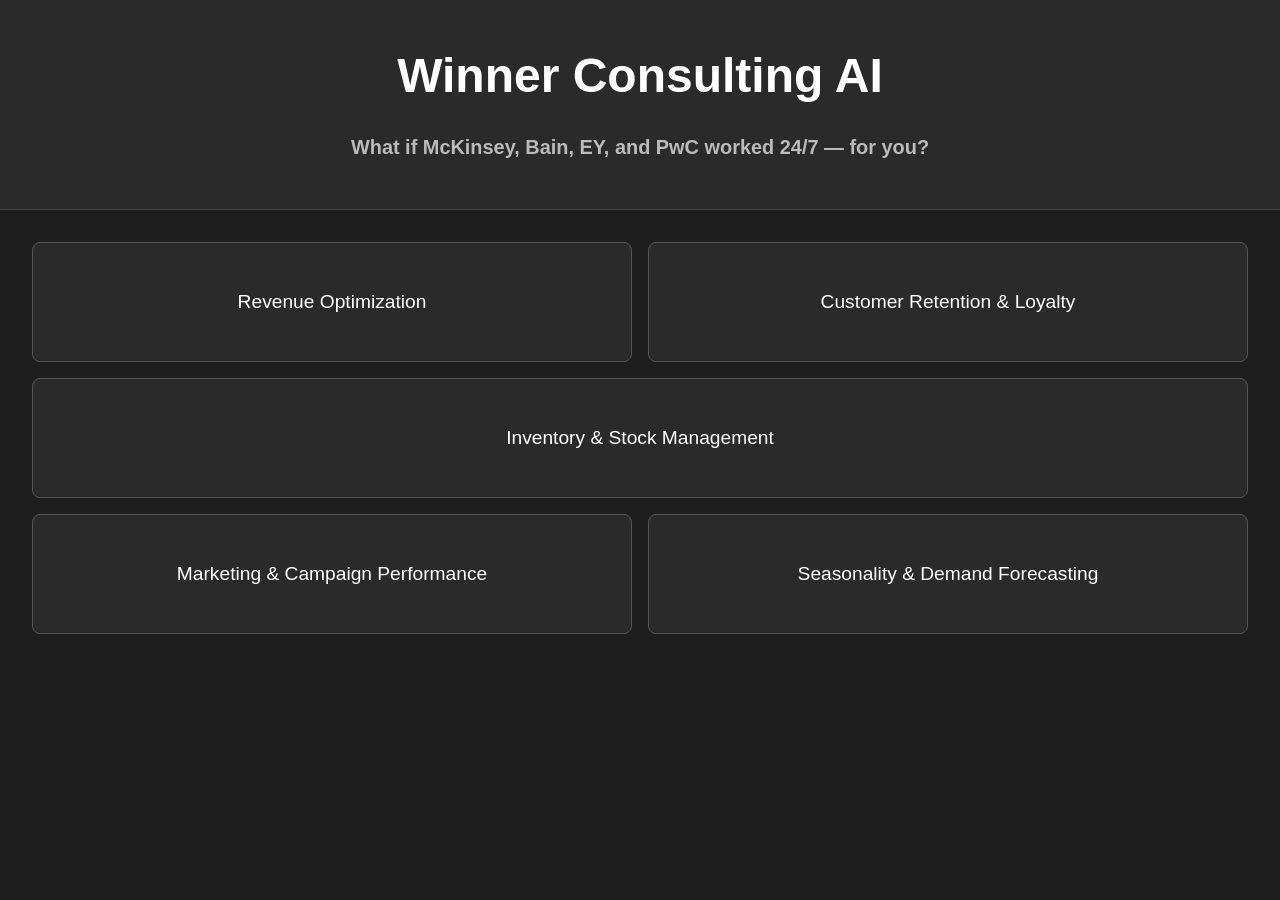
<file: static/index.html>
<!DOCTYPE html>
<html lang="en">
<head>
  <meta charset="UTF-8" />
  <meta name="viewport" content="width=device-width, initial-scale=1.0" />
  <title>Winner Consulting AI</title>

  <link rel="stylesheet" href="/static/styles.css">
  <script defer src="/static/script.js"></script>
</head>
<body class="preload">
  <header class="headline">
    <h1>Winner Consulting AI</h1>
    <h5 class="tagline">What if McKinsey, Bain, EY, and PwC worked 24/7 — for you?</h5>
  </header>

  <!-- Just the tiles -->
  <main class="use-cases landing">
    <div class="use-case" data-usecase="Revenue Optimization"
         data-info="Helps optimize your revenue using advanced visualizations and inference.">
      <span>Revenue Optimization</span>
    </div>
    <div class="use-case" data-usecase="Customer Retention"
         data-info="Helps improve customer retention and provides recommendations."><span>Customer Retention & Loyalty</span></div>
    <div class="use-case" data-usecase="Inventory and Stock Management"
         data-info="Provides suggestions to improve Inventory management."><span>Inventory & Stock Management</span></div>
    <div class="use-case" data-usecase="Marketing and Campaign Performance"
         data-info="Optimizes marketing strategies for more success"><span>Marketing & Campaign Performance</span></div>
    <div class="use-case" data-usecase="Seasonality and Demand Forecasting"
         data-info="Forecasts seasonal demand using historical data"><span>Seasonality & Demand Forecasting</span></div>
  </main>
</body>
</html>
</file>
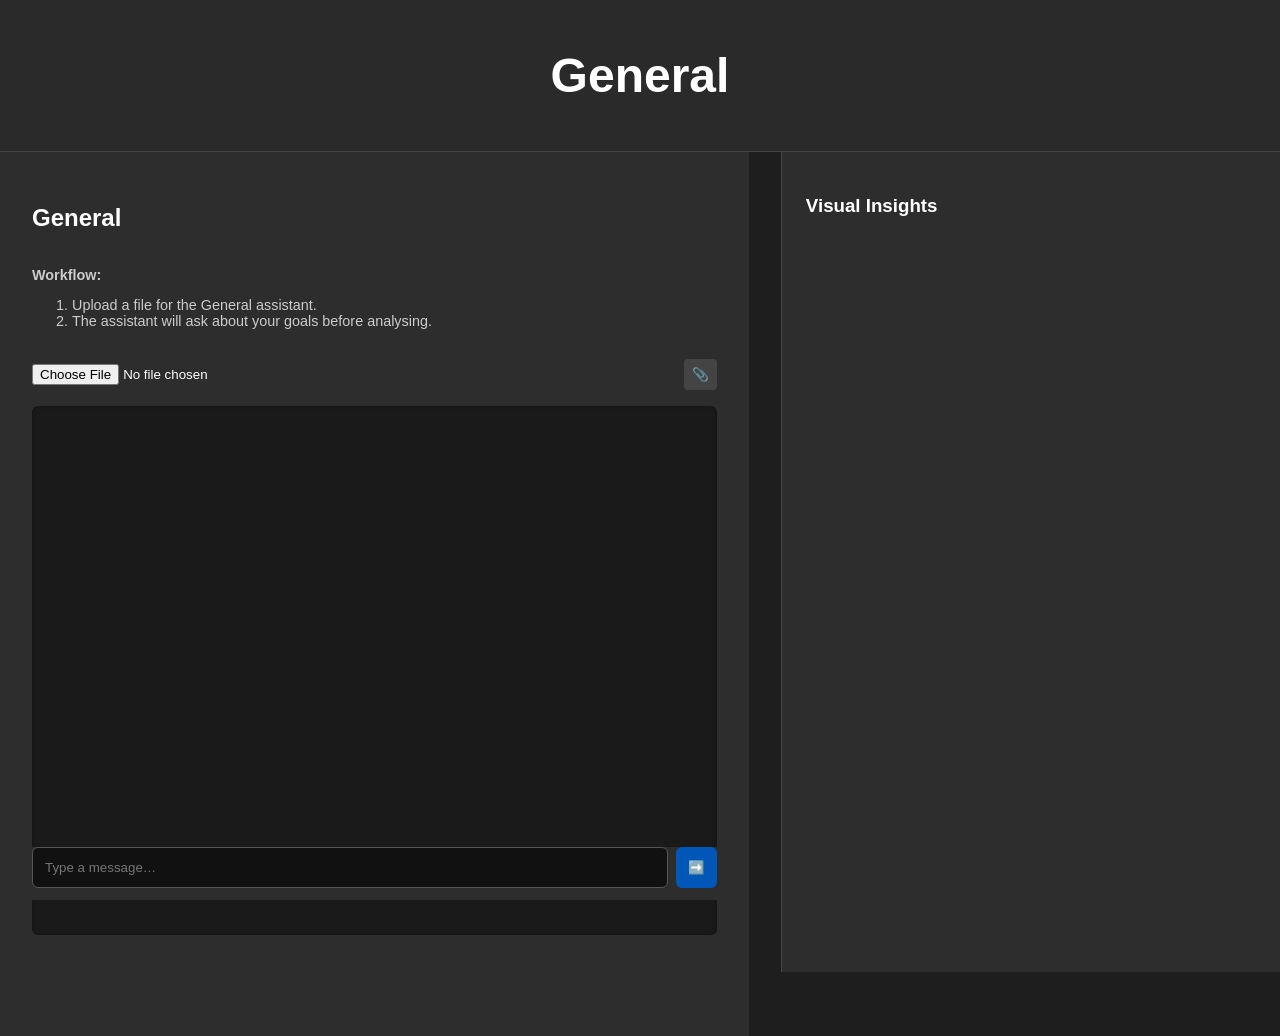
<file: static/chat.html>
<!DOCTYPE html>
<html lang="en">
<head>
  <meta charset="UTF-8" />
  <meta name="viewport" content="width=device-width, initial-scale=1.0"/>
  <title>ConsultBot</title>

  <link rel="stylesheet" href="/static/styles.css">
  <script defer src="/static/script.js"></script>
</head>
<body>
  <header class="headline">
    <h1 id="uc-header">ConsultBot</h1>
  </header>

  <main class="main-grid">
    <!-- full-width chatbot panel -->
    <aside class="chatbot-panel">
      <!-- prompt engineering banner -->
      <h2 id="uc-subhead"></h2>

      <div class="placeholder-tips">
        <p><strong>Workflow:</strong></p>
        <ol>
          <li>Upload a file for the <span id="uc-flow"></span> assistant.</li>
          <li>The assistant will ask about your goals before analysing.</li>
        </ol>
      </div>

      <!-- UPLOAD -->
      <form id="uploadForm" class="upload-form">
        <input type="file" id="fileInput" />
        <button type="submit" title="Upload File">📎</button>
      </form>
      <div id="uploadStatus"></div>

      <!-- CHAT -->
      <div id="chatWindow" class="chat-window"></div>

      <form id="chatForm" class="chat-form">
        <input type="text" id="chatInput" placeholder="Type a message…" autocomplete="off" />
        <button type="submit" title="Send Message">➡️</button>
      </form>
    </aside>

    <aside class="insights-panel">
        <h3>Visual Insights</h3>
        <div id="chartsPanel" class="charts-container"></div>
    </aside>
  </main>
</body>
</html>
</file>
<file: static/styles.css>
body {
  margin: 0;
  font-family: "Segoe UI", sans-serif;
  background-color: #1e1e1e;
  color: white;
}

.headline {
  background-color: #2a2a2a;
  padding: 1rem 2rem;
  font-size: 1.5rem;
  text-align: center;
  border-bottom: 1px solid #444;
}

.main-grid {
  display: grid;
  grid-template-columns: 3fr 2fr;   
  gap: 2rem;
  height: calc(100vh - 80px);      
}

.use-cases {
  display: grid;
  grid-template-columns: repeat(2, 1fr);
  grid-auto-rows: 120px;
  gap: 1rem;
  padding: 2rem;
}

.use-cases .use-case:nth-child(3) {
  grid-column: span 2;
}

.use-case {
  background-color: #2a2a2a;
  border: 1px solid #555;
  border-radius: 8px;
  position: relative;
  overflow: hidden;
  cursor: pointer;
  transition: background 0.3s;
  display: flex;
  align-items: center;
  justify-content: center;
  flex-direction: column;
  padding: 1rem;
  font-size: 1.2rem;

  opacity: 0;
  transform: scale(0.8);
  animation-duration: 0.8s;
  animation-fill-mode: forwards;
}

.use-case span {
  display: block;
  transition: transform 0.3s ease;
}

.use-case:hover {
  background-color: #082c06;
}

.use-case:hover span {
  transform: translateY(-1.2rem);
}

.use-case::after {
  content: attr(data-info);
  position: absolute;
  bottom: 1rem;
  left: 50%;
  transform: translateX(-50%);
  font-size: 0.9rem;
  color: #ccc;
  opacity: 0;
  transition: opacity 0.3s;
  text-align: center;
  max-width: 90%;
  line-height: 1.3;
}

.use-case:hover::after {
  opacity: 1;
}

.chatbot-panel {
  background-color: #2d2d2d;
  padding: 2rem;
  display: flex;
  flex-direction: column;
  height:100%;
}

.placeholder-tips {
  font-size: 0.9rem;
  margin-bottom: 1rem;
  color: #ccc;
}

.upload-form {
  display: flex;
  align-items: center;
  gap: 0.5rem;
  margin-bottom: 1rem;
}

.upload-form input[type="file"] {
  flex-grow: 1;
}

.upload-form button {
  background: #444;
  color: white;
  border: none;
  padding: 0.5rem;
  border-radius: 4px;
  cursor: pointer;
}

.chat-window {
  flex-grow: 1;
  background: #1a1a1a;
  margin-bottom: 1rem;
  padding: 1rem;
  border-radius: 6px;
  overflow-y: auto;
  box-shadow: inset 0 0 5px rgba(0,0,0,0.3);
  flex:1 1 auto;
}

.chat-form {
  display: flex;
  gap: 0.5rem;
  margin-top:auto;            /* pushes it to the bottom of flex column */
  position:sticky;
  bottom:0;                   /* stick to the panel’s bottom edge */
  background:#2d2d2d;         /* same bg so scroll looks seamless */
  padding-bottom:0.75rem;  
}

.chat-form input {
  flex-grow: 1;
  padding: 0.75rem;
  border-radius: 6px;
  border: 1px solid #555;
  background: #111;
  color: white;
}

.chat-form button {
  padding: 0.75rem;
  border: none;
  background-color: #0057b8;
  color: white;
  border-radius: 6px;
  cursor: pointer;
}

.chat-window img {
  display: block;
  max-width: 100%;
  margin-bottom: 1rem;
  border-radius: 6px;
}

.chat-window h3 {
  margin: .75rem 0 .25rem;
  font-size: 1.05rem;
  color: #f0f0f0;
  font-weight: 600;
}
.chat-window strong { color: #ffd700; }   /* or any accent colour */

.insights-panel {
  background-color: #2d2d2d;
  padding: 1.5rem;
  overflow-y: auto;
  border-left: 1px solid #444;
}

.charts-container img {
  max-width: 100%;
  margin-top: 1rem;
  border-radius: 4px;
  box-shadow: 0 0 5px rgba(0,0,0,0.4);
}

.slide-in-container {
  overflow: hidden;
  position: relative;
  width: 100%;
  height: 2rem;
  display: flex;
  justify-content: center;
  align-items: center;
}

.slide-in-text {
  position: relative;
  transform: translateX(100vw);
  animation: slideToCenter 1.8s ease-out forwards;
  font-size: 1.1rem;
  font-weight: 600;
  color: #ccc;
  white-space: nowrap;
}

@keyframes slideToCenter {
  to {
    transform: translateX(0);
  }
}


/* Individual positions (based on tile index/order) */
/* Assign entrance animations per tile */
.use-case:nth-child(1) {
  animation-name: tileFromTopLeft;
  animation-delay: 1.5s;
}
.use-case:nth-child(2) {
  animation-name: tileFromTopRight;
  animation-delay: 1.7s;
}
.use-case:nth-child(3) {
  animation-name: tileFromBottomLeft;
  animation-delay: 1.9s;
}
.use-case:nth-child(4) {
  animation-name: tileFromBottomRight;
  animation-delay: 2.1s;
}
.use-case:nth-child(5) {
  animation-name: tileFromCenter;
  animation-delay: 2.3s;
}


/* Define animations */
@keyframes tileFromTopLeft {
  from { transform: translate(-100px, -100px); opacity: 0; }
  to   { transform: translate(0, 0); opacity: 1; }
}

@keyframes tileFromTopRight {
  from { transform: translate(100px, -100px); opacity: 0; }
  to   { transform: translate(0, 0); opacity: 1; }
}

@keyframes tileFromBottomLeft {
  from { transform: translate(-100px, 100px); opacity: 0; }
  to   { transform: translate(0, 0); opacity: 1; }
}

@keyframes tileFromBottomRight {
  from { transform: translate(100px, 100px); opacity: 0; }
  to   { transform: translate(0, 0); opacity: 1; }
}

@keyframes tileFromCenter {
  from { transform: scale(0.6); opacity: 0; }
  to   { transform: scale(1); opacity: 1; }
}

.tagline {
  opacity: 0;
  transform: translateX(100%);
  animation: slideInTagline 1s ease-out forwards;
  animation-delay: 0.2s;
  color: #bbbbbb
}

@keyframes slideInTagline {
  to {
    transform: translateX(0);
    opacity: 1;
  }
}


.preload .tagline,
.preload .use-case {
  animation: none !important;
  opacity: 0;
}
</file>
